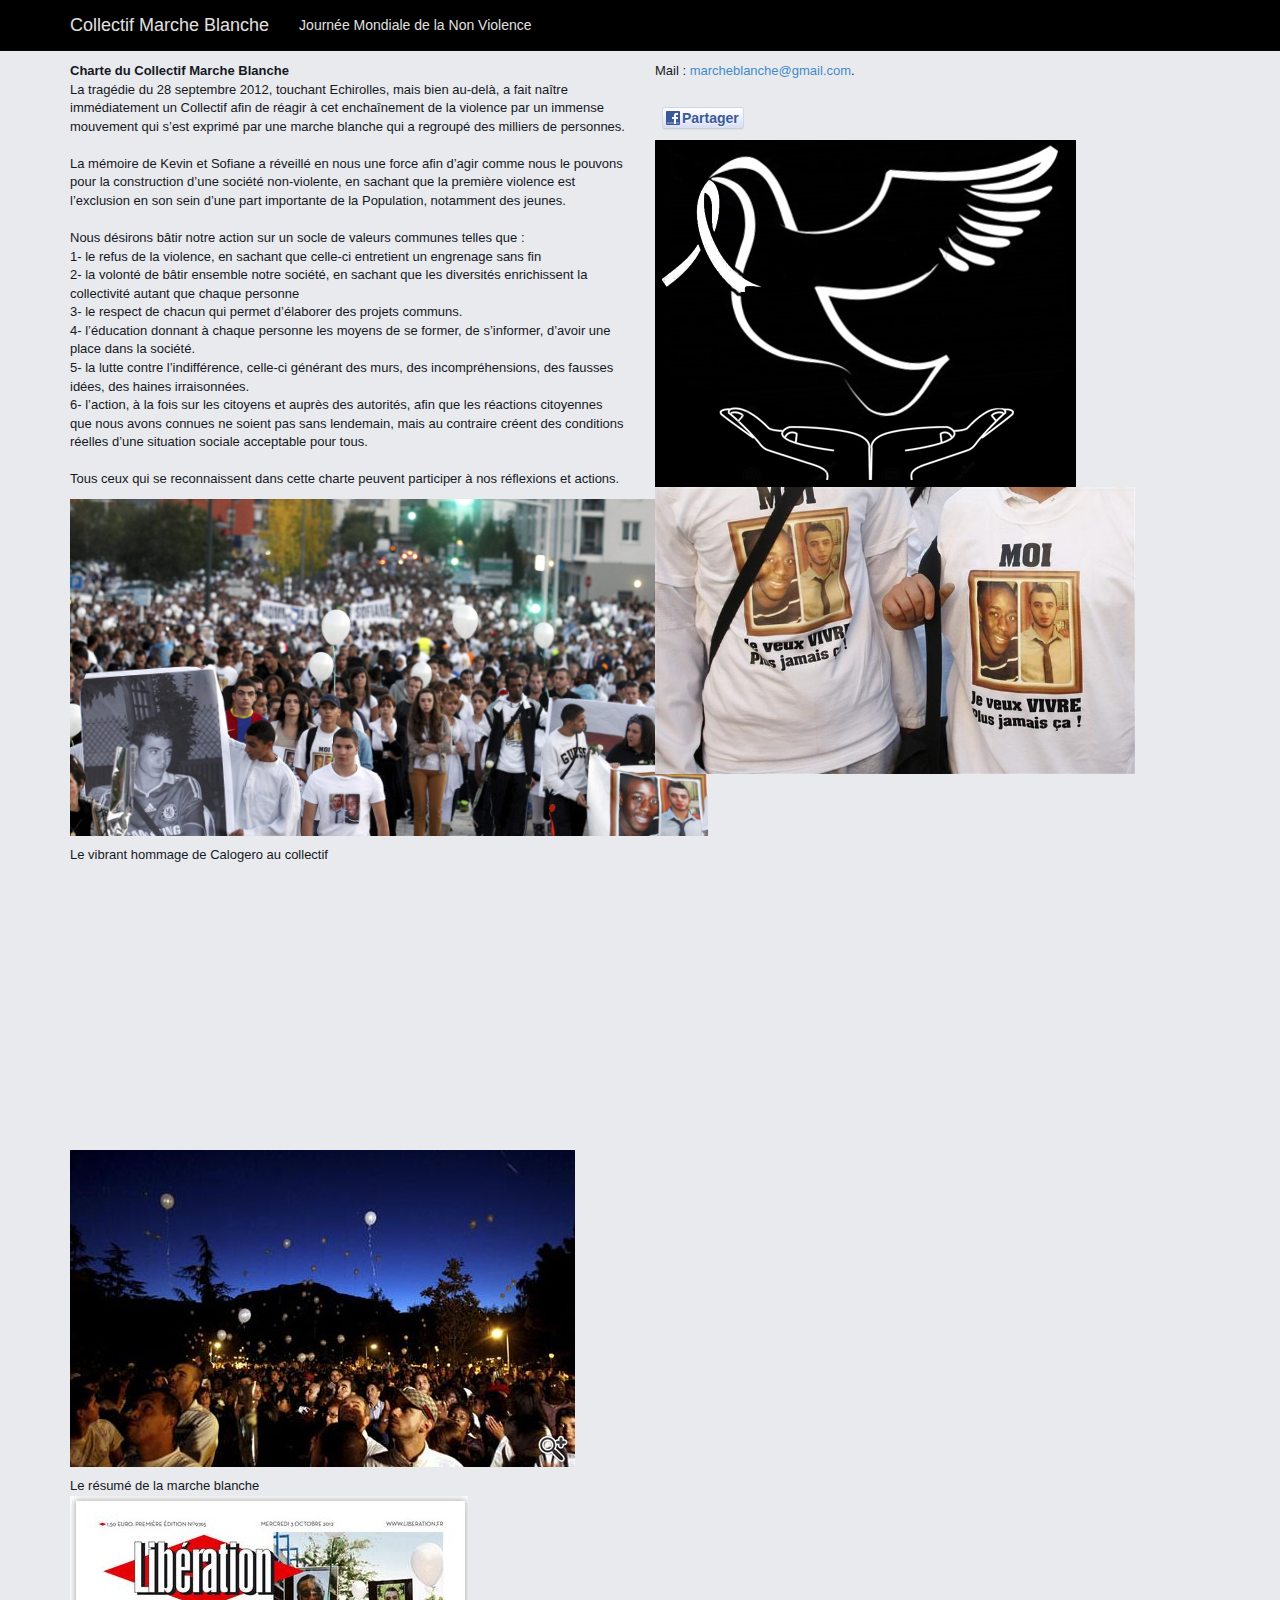
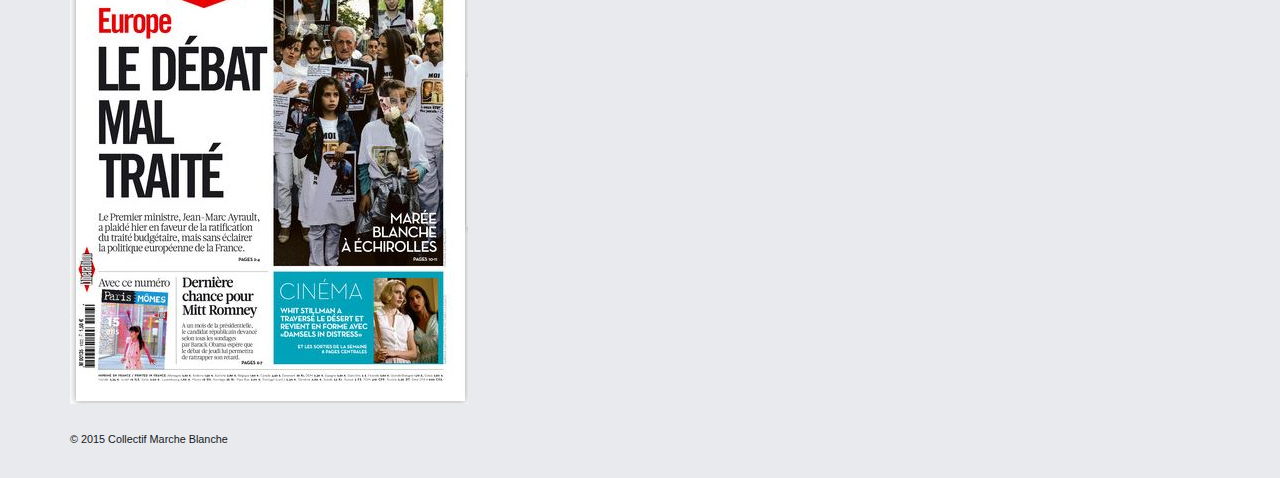
<file: NoViolence/marcheblanche.html>
﻿<!DOCTYPE html>
<html>
<head>
<meta http-equiv="Content-Type" content="text/html; charset=utf-8"/>
    <meta charset="utf-8" />
    <meta name="viewport" content="width=device-width, initial-scale=1.0">
    <title>Collectif Marche Blanche</title>

    <script src="./Scripts/bootstrap.js"></script>
    <script src="./Scripts/respond.js"></script>

    <link href="./Content/themes/base/jquery.ui.all.css" rel="stylesheet"/>
<link href="./Content/bootstrap.cvc.css" rel="stylesheet"/>
<link href="./Content/Site.css" rel="stylesheet"/>

    <script src="./Scripts/modernizr-2.6.2.js"></script>

<link href='http://fonts.googleapis.com/css?family=Open+Sans:400,600' rel='stylesheet' type='text/css'>

<script type="text/javascript" src="sliderpro//libs/jquery-1.11.0.min.js"></script>
<link rel="stylesheet" href="sociallike/social-likes_classic.css">

<script src="sociallike/social-likes.min.js"></script>


</head>
<body>
    <div class="navbar navbar-inverse navbar-fixed-top" style="background-color:#000000;">
        <div class="container">
            <div class="navbar-header">
                <button type="button" class="navbar-toggle" data-toggle="collapse" data-target=".navbar-collapse">
                    <span class="icon-bar"></span>
                    <span class="icon-bar"></span>
                    <span class="icon-bar"></span>
                </button>
                <a href="marcheblanche.html" class="navbar-brand">Collectif Marche Blanche</a>

            </div>
            <div class="navbar-collapse collapse">
                <ul class="nav navbar-nav">
                    <li><a href="index.php">Journée Mondiale de la Non Violence</a></li>
                </ul>
            </div>
        </div>
    </div>
    <div class="container body-content">
        <div class="row">
            <div class="col-sm-6">
                <p>
                    <b>Charte du Collectif Marche Blanche</b><br />
                    La tragédie du 28 septembre 2012, touchant Echirolles, mais bien au-delà, a fait naître immédiatement un Collectif afin de réagir à cet enchaînement de la violence par un immense mouvement qui s’est exprimé par une marche blanche qui a regroupé des milliers de personnes.<br />
                    <br />La mémoire de Kevin et Sofiane a réveillé en nous une force afin d’agir comme nous le pouvons pour la construction d’une société non-violente, en sachant que la première violence est l’exclusion en son sein d’une part importante de la Population, notamment des jeunes.<br />
                    <br />Nous désirons bâtir notre action sur un socle de valeurs communes telles que :<br />
                    1- le refus de la violence, en sachant que celle-ci entretient un engrenage sans fin<br />
                    2- la volonté de bâtir ensemble notre société, en sachant que les diversités enrichissent la collectivité autant que chaque personne<br />
                    3- le respect de chacun qui permet d’élaborer des projets communs.<br />
                    4- l’éducation donnant à chaque personne les moyens de se former, de s’informer, d’avoir une place dans la société.<br />
                    5- la lutte contre l’indifférence, celle-ci générant des murs, des incompréhensions, des fausses idées, des haines irraisonnées.<br />
                    6- l’action, à la fois sur les citoyens et auprès des autorités, afin que les réactions citoyennes que nous avons connues ne soient pas sans lendemain, mais au contraire créent des conditions réelles d’une situation sociale acceptable pour tous.<br />
                    <br />Tous ceux qui se reconnaissent dans cette charte peuvent participer à nos réflexions et actions.
                </p>
                <p>
                    <img src="Content/i/MB2.png"/>
                </p>
                <p>
                    Le vibrant hommage de Calogero au collectif<br/>
                    <iframe frameborder="0" width="480" height="270" src="http://api.dmcloud.net/player/embed/4f3d114d94a6f66945000325/54df7c4594a6f60a9ce87764/9e0e9528f8614affb37b6d83d5836b19?exported=1"></iframe>
                </p>
                <p>
                    <img src="Content/i/Crepuscule.jpg" />
                </p>
                <p>
                    Le résumé de la marche blanche<br/>
                    <a href="http://www.liberation.fr/societe/2012/10/02/kevin-et-sofiane-des-jeunes-bien_850511" alt="_blank"><img src="Content/i/libe.jpg" /></a>
                </p>
            </div>
            <div class="col-sm-6">
                Mail : <a href="mailto:marcheblanche@gmail.com">marcheblanche@gmail.com</a>.<br />
                <div class="social-likes"><div class="facebook" title="Partager">Partager</div></div><br/>
                <img src="Content/i/logoBN.png" /><br />
                <img src="Content/i/tshirt.jpg" width="480" />
            </div>
        </div>


 
        <div class="row">
            <div class="col-sm-12"><br/>
                <footer>
                    <p>&copy; 2015 Collectif Marche Blanche</p>
                </footer>
            </div>
        </div>
  
</body>
</html>
</file>
<file: NoViolence/Content/Site.css>
﻿body {
    padding-top: 50px;
    padding-bottom: 20px;
    background-color: #e9eaed;
}

footer p {
    font-size: smaller;
}

/* Set padding to keep content from hitting the edges */
.body-content {
    padding-left: 15px;
    padding-right: 15px;
    font-family: Helvetica, Arial, 'lucida grande',tahoma,verdana,arial,sans-serif;
    color: #141823;
    font-size: 13px;
    padding-top: 12px;
}

/* Set width on the form input elements since they're 100% wide by default */
input,
select,
textarea {
    /*max-width: 280px;*/
}

/* styles for validation helpers */
.field-validation-error {
    color: #b94a48;
}

.field-validation-valid {
    display: none;
}

input.input-validation-error {
    border: 1px solid #b94a48;
}

input[type="checkbox"].input-validation-error {
    border: 0 none;
}

.validation-summary-errors {
    color: #b94a48;
}

.validation-summary-valid {
    display: none;
}

.jumbotron p {
  font-size: 14px;
}

#mainSearch {
    width:260px;
}

.globalContainer {
    border-left: 0;
padding-left: 5px;
font-size: 14px;
padding-right: 0;

}

.content {
}

.composerArea {
    background-color: white;
    border-color: black;
    padding: 10px;
        border-radius: 5px;
}

.pageletComposer {
    padding-bottom : 15px;
}

.pageletViewer {
    padding-bottom : 15px;
}
#ComposerTB {
    width: 100%;
    border:0;
}

.composerSubmit  {
padding: 6px 12px;
text-align: right;
background-color: #f2f2f2;
border-top: 1px solid #e6e6e6;
    border-radius: 5px;
}

.composerSubmit input {
    background-color: #4e69a2;
border-color: #435a8b #3c5488 #334c83;
color:white;
padding: 6px 12px;
font-weight: bold;
align-items:flex-end;

}

.menu {
    font-size : 12px;
}

.composerImage {
    background-position: center;
    background-color: white;
    background-repeat: no-repeat;
    background-size: contain;
    width: 50px;
    height: 50px;
    background-image: url('http://murdusouvenir.medecinsdumonde.org/sites/default/files/imagecache/wall_preview/sites/all/themes/murdusouvenir/img/person_male.png');
    padding-left: 0px;
}

.composerImageSmall {
    background-position: center;
    /*background-color: white;*/
    background-repeat: no-repeat;
    background-size: contain;
    width: 25px;
    height: 25px;
    background-image: url('http://murdusouvenir.medecinsdumonde.org/sites/default/files/imagecache/wall_preview/sites/all/themes/murdusouvenir/img/person_male.png');
    padding-left: 0px;
}

.composerHeader {
    padding-bottom : 10px;
    padding-left: 0px;
}

.composerName {
    padding-left : 10px;
    color: #4e69a2;
    font-weight: bold;

}

.composerDate {
    padding-left : 10px;
    color: #b6b6b6;
}

.commentDate {
    padding-left : 0px;
    color: #b6b6b6;
}

.messageId {
    padding-left : 10px;
    color: #eeeeee;
    font-size: 10px;
}

.commentId {
    padding-left : 0px;
    color: #dddddd;
    font-size: 10px;
}

#pageletViewerTemplate{
   display:none;
}

.scrapper {
    border: 1px solid #e2e2e2;
    min-height:170px;
    padding : 6px;
    margin: 6px;
}

.scrapperImage {
    background-position: center;
    background-color: white;
    background-repeat: no-repeat;
    background-size: contain;
    width:235px;
    height:150px;
}

.scrapperImage.bigscrap {
    background-position: center;
    background-color: white;
    background-repeat: no-repeat;
    background-size: contain;
    width:100%;
    height:240px;
}

.scrapperImageHolder {
    padding : 2px;
    margin: 2px;
}

.scrapperButtonsText {
    font-size:10px;
    color : #888888;
    
}
.scrapperTitle {
    font-weight:bold;
    font-size:14px;
    padding-bottom:10px;
}

.scrapperUrl {
    color : #b6b6b6;
    padding-top : 4px;
}

.scrapperImageButtonsHolder {
    float:left;
    text-align:center;
    width:250px;
    min-height : 164px;
}

.scrapperImageButtonsHolder.bigscrap {
    float:none;
    text-align:center;
    width:100%;
}

.scrapperIFrame {
    width:240px;
    height:133px;
}

.scrapperIFrame.bigscrap {
    width:480px;
    height:292px;
}

@media (max-width: 1023px) {
    .scrapperIFrame.bigscrap {
        width:240px;
        height:133px;
    }
}

@media (max-width: 767px) {
    .searchButton {
        display:none;
    }
}

.scrapperA {
    text-decoration:none;
    color:black;
}

.scrapperA:hover {
    text-decoration:none;
    color:black;
}

#scrapperClose {
    float:right;
}

.likeSpan {
    color : #4e69a2;

}

.composerComments  {
padding: 6px 12px;
background-color: #f2f2f2;
border-top: 1px solid #e6e6e6;
    border-radius: 5px;
}

.composerComment {
    width: 100%
}

.composerCommentTable {
    width: 100%;
}

.commentEntity {
    font-weight : bold;
    color : #4e69a2;
}

.composerCommentTable td {
    padding-left : 4px;
    padding-bottom : 4px;
}

.pageletToolbar {
    text-align : right;
    padding-top : 10px;
}

.commentButton {
    height : 27px;
    padding: 3px;
}
</file>
<file: NoViolence/sociallike/social-likes_classic.css>
/*! Social Likes v3.0.14 by Artem Sapegin - http://sapegin.github.com/social-likes - Licensed MIT */

.social-likes, .social-likes__widget {
    display: inline-block;
    padding: 0;
    vertical-align: middle !important;
    word-spacing: 0 !important;
    text-indent: 0 !important;
    list-style: none !important;
}

.social-likes {
    opacity: 0;
}

.social-likes_visible {
    opacity: 1;
    transition: opacity .1s ease-in;
}

.social-likes > * {
    display: inline-block;
    visibility: hidden;
}

.social-likes_vertical > * {
    display: block;
}

.social-likes_visible > * {
    visibility: inherit;
}

.social-likes__widget {
    display: inline-block;
    position: relative;
    white-space: nowrap;
}

    .social-likes__widget:before, .social-likes__widget:after {
        display: none !important;
    }

.social-likes_vertical .social-likes__widget {
    display: block;
    float: left;
    clear: left;
}

.social-likes__button, .social-likes__icon, .social-likes__counter {
    text-decoration: none;
    text-rendering: optimizeLegibility;
}

.social-likes__button, .social-likes__counter {
    display: inline-block;
    margin: 0;
    outline: 0;
}

.social-likes__button {
    position: relative;
    cursor: pointer;
    -webkit-user-select: none;
    -moz-user-select: none;
    -ms-user-select: none;
    user-select: none;
}

    .social-likes__button:before {
        content: "";
        display: inline-block;
    }

.social-likes__icon {
    position: absolute;
    top: 0;
    left: 0;
}

.social-likes__counter {
    display: none;
    position: relative;
}

.social-likes_ready .social-likes__counter, .social-likes__counter_single {
    display: inline-block;
}

.social-likes_ready .social-likes__counter_empty {
    display: none;
}

.social-likes_vertical .social-likes__widget {
    display: block;
}

.social-likes_notext .social-likes__button {
    padding-left: 0;
}

.social-likes_single-w {
    position: relative;
    display: inline-block;
}

.social-likes_single {
    position: absolute;
    text-align: left;
    z-index: 99999;
    visibility: hidden;
    opacity: 0;
    transition: visibility 0s .11s,opacity .1s ease-in;
    -webkit-backface-visibility: hidden;
    backface-visibility: hidden;
}

    .social-likes_single.social-likes_opened {
        visibility: visible;
        opacity: 1;
        transition: opacity .15s ease-out;
    }

.social-likes__button_single {
    position: relative;
}

.social-likes, .social-likes__widget {
    border: 0;
    font-size: 14px;
}

.social-likes__widget {
    line-height: 50px;
}

.social-likes {
    min-height: 28px;
    margin: -3px;
}

.social-likes, .social-likes_single-w {
    line-height: 50px;
}

.social-likes__widget {
    margin: 15px 10px 0px 10px;
}

@-moz-document url-prefix() {
    .social-likes__widget {
        margin: 5px 10px 0px 10px;
    }
}

.social-likes__button, .social-likes__counter {
    font-family: "Trebuchet MS","Helvetica Neue",Tahoma,sans-serif;
    font-size: 14px;
    line-height: 18px;
    border-width: 1px;
    border-style: solid;
    border-radius: 3px;
}

.social-likes__button {
    padding: 1px 4px 1px 20px;
    font-weight: 700;
    text-shadow: 0 1px 0 rgba(255,255,255,.6);
    box-shadow: 0 1px 1px rgba(0,0,0,.05);
    transition: border .1s ease-in-out,color .2s ease-in-out;
}

.social-likes__icon {
    width: 20px;
    height: 20px;
    background-repeat: no-repeat;
}

.social-likes__counter {
    margin-left: 7px;
    padding: 1px 4px;
    font-weight: 400;
    color: #666;
    color: rgba(0,0,0,.5);
    cursor: default;
}

    .social-likes__counter:before, .social-likes__counter:after {
        content: "";
        position: absolute;
        width: 0;
        height: 0;
    }

    .social-likes__counter:before {
        top: 4px;
        left: -6px;
        border: 6px inset transparent;
        border-left: 0;
        border-right: 6px solid;
        border-right-color: inherit;
        opacity: .7;
    }

    .social-likes__counter:after {
        top: 5px;
        left: -4px;
        border: 5px inset transparent;
        border-left: 0;
        border-right: 5px solid;
    }

.social-likes_vertical {
    margin: -6px -4px;
}

    .social-likes_vertical .social-likes__widget {
        margin: 6px 4px;
    }

.social-likes_notext .social-likes__widget {
    margin: 3px 2px;
}

.social-likes_notext .social-likes__button {
    width: 16px;
}

.social-likes_single {
    margin-top: -16px;
    padding: 6px 6px 4px;
    background: #fff;
    box-shadow: 0 0 10px rgba(0,0,0,.25);
}

.social-likes__widget_single {
    margin: 0;
}

.social-likes__button_single {
    padding-left: 19px;
    background: #e2e2e2;
    background: linear-gradient(to bottom,#f7f7f7,#e2e2e2);
    color: #444;
    border-color: #ccc;
    border-color: rgba(179,179,179,.8);
    border-bottom-color: rgba(153,153,153,.8);
}

    .social-likes__button_single:hover, .social-likes__widget_active .social-likes__button_single {
        background: #f4f4f4;
        background: linear-gradient(to bottom,#f0f0f0,#cfcfcf);
        color: #222;
        border-color: #bbb;
        border-bottom-color: #9f9f9f;
    }

.social-likes__icon_single {
    background-image: url("[data-uri]");
    background-position: 2px 3px;
}

.social-likes__counter_single {
    background: #f6f6f6;
    border-color: #ddd;
}

    .social-likes__counter_single:after {
        border-right-color: #f6f6f6;
    }

.social-likes__button_facebook {
    padding-left: 19px;
    background: #eceef5;
    background: linear-gradient(to bottom,#fff,#d8def4);
    color: #3b5998;
    border-color: #cad4e7;
    border-color: rgba(202,212,231,.8);
    border-bottom-color: rgba(189,194,203,.8);
}

    .social-likes__button_facebook:hover {
        background: #c0cdf3;
        background: linear-gradient(to bottom,#f2f3f7,#c0cdf3);
        color: #253860;
        border-color: #b4bfd4;
        border-bottom-color: #b3b7bf;
    }

.social-likes__icon_facebook {
    background-image: url("[data-uri]");
    background-position: 3px 3px;
}

.social-likes__counter_facebook {
    background: #f2f3f7;
    border-color: #cad4e7;
}

    .social-likes__counter_facebook:after {
        border-right-color: #f2f3f7;
    }

.social-likes__button_twitter {
    padding-left: 19px;
    background: #d5e6ef;
    background: linear-gradient(to bottom,#fff,#d5e6ef);
    color: #186487;
    border-color: #a4cce5;
    border-color: rgba(164,204,229,.8);
    border-bottom-color: rgba(158,186,204,.8);
}

    .social-likes__button_twitter:hover {
        background: #bfdfed;
        background: linear-gradient(to bottom,#f2f8fc,#bfdfed);
        color: #0b3752;
        border-color: #9cbbcf;
        border-bottom-color: #68a0c4;
    }

.social-likes__icon_twitter {
    background-image: url("[data-uri]");
    background-position: 3px 5px;
}

.social-likes__counter_twitter {
    background: #f2f8fc;
    border-color: #a4cce5;
}

    .social-likes__counter_twitter:after {
        border-right-color: #f2f8fc;
    }

.social-likes__button_plusone {
    padding-left: 12px;
    background: #e4e4e4;
    background: linear-gradient(to bottom,#f5f5f5,#e4e4e4);
    color: #da573b;
    border-color: #bbb;
    border-color: rgba(204,204,204,.8);
    border-bottom-color: rgba(179,179,179,.8);
}

    .social-likes__button_plusone:hover {
        background: #f4f4f4;
        background: linear-gradient(to bottom,#f9f9f9,#f0f0f0);
        color: #cd4427;
        border-color: #ddd;
        border-bottom-color: #ccc;
    }

.social-likes__icon_plusone {
    background-image: url("[data-uri]");
    background-position: 0 6px;
}

.social-likes__counter_plusone {
    background: #f9f9f9;
    border-color: #d2d2d2;
}

    .social-likes__counter_plusone:after {
        border-right-color: #f9f9f9;
    }

.social-likes__button_mailru {
    padding-left: 18px;
    background: #004584;
    background: linear-gradient(to bottom,#5d90ba,#004584);
    color: #fff;
    color: rgba(255,255,255,.95);
    border-color: #1e65a5;
    border-color: rgba(11,84,153,.8);
    border-bottom-color: rgba(3,27,48,.8);
    text-shadow: 0 -1px 0 rgba(0,0,0,.3);
}

    .social-likes__button_mailru:hover {
        background: #001e5d;
        background: linear-gradient(to bottom,#618cae,#001e5d);
        color: #fff;
        color: rgba(255,255,255,.99);
        border-color: #094984;
        border-bottom-color: #031b30;
    }

.social-likes__icon_mailru {
    background-image: url("[data-uri]");
    background-position: 1px 2px;
}

.social-likes__counter_mailru {
    background: #fff1c2;
    border-color: #ffc70d;
}

    .social-likes__counter_mailru:after {
        border-right-color: #fff1c2;
    }

.social-likes_notext .social-likes__icon_mailru {
    background-position: 2px 2px;
}

.social-likes__button_vkontakte {
    background: #436f96;
    background: linear-gradient(to bottom,#8faecf,#436f96);
    color: #fff;
    color: rgba(255,255,255,.95);
    border-color: #4d84c1;
    border-color: rgba(78,131,193,.8);
    border-bottom-color: rgba(52,88,127,.8);
    text-shadow: 0 -1px 0 rgba(0,0,0,.3);
}

    .social-likes__button_vkontakte:hover {
        background: #4e80ab;
        background: linear-gradient(to bottom,#a2c0df,#4e80ab);
        color: #fff;
        color: rgba(255,255,255,.99);
        border-color: #5788be;
        border-bottom-color: #3b6798;
    }

.social-likes__icon_vkontakte {
    background-image: url("[data-uri]");
    background-position: 1px 2px;
}

.social-likes__counter_vkontakte {
    background: #eaeef3;
    border-color: #afc1d4;
}

    .social-likes__counter_vkontakte:after {
        border-right-color: #eaeef3;
    }

.social-likes__button_odnoklassniki {
    padding-left: 17px;
    background: #f6900b;
    background: linear-gradient(to bottom,#f6bb6d,#f6900b);
    color: #fff;
    color: rgba(255,255,255,.95);
    border-color: #d99c27;
    border-color: rgba(217,154,38,.8);
    border-bottom-color: rgba(197,137,7,.8);
    text-shadow: 0 -1px 0 rgba(0,0,0,.12);
}

    .social-likes__button_odnoklassniki:hover {
        background: #f69a21;
        background: linear-gradient(to bottom,#fbcc5a,#f69a21);
        color: #fff;
        color: rgba(255,255,255,.99);
        border-color: #f0b22c;
        border-bottom-color: #c59121;
    }

.social-likes__icon_odnoklassniki {
    background-image: url("[data-uri]");
    background-position: 4px 3px;
}

.social-likes__counter_odnoklassniki {
    background: #ffe9be;
    border-color: #d9ab53;
}

    .social-likes__counter_odnoklassniki:after {
        border-right-color: #ffe9be;
    }

.social-likes_notext .social-likes__icon_odnoklassniki {
    background-position: 5px 3px;
}

.social-likes__button_pinterest {
    padding-left: 20px;
    background: #eee;
    background: linear-gradient(to bottom,#fefefe,#d3d3d3);
    color: #c71a28;
    border-color: #bbb;
    border-color: rgba(186,186,186,.8);
    border-bottom-color: rgba(153,153,153,.8);
}

    .social-likes__button_pinterest:hover {
        background: #efefef;
        background: linear-gradient(to bottom,#fff,#d9d9d9);
        color: #c11524;
        border-color: rgba(186,186,186,.6);
        border-bottom-color: rgba(153,153,153,.6);
    }

.social-likes__icon_pinterest {
    background-image: url("[data-uri]");
    background-position: 2px 1px;
}

.social-likes__counter_pinterest {
    background: #fff5f6;
    border-color: #f0a8ae;
}

    .social-likes__counter_pinterest:after {
        border-right-color: #fff5f6;
    }
</file>
